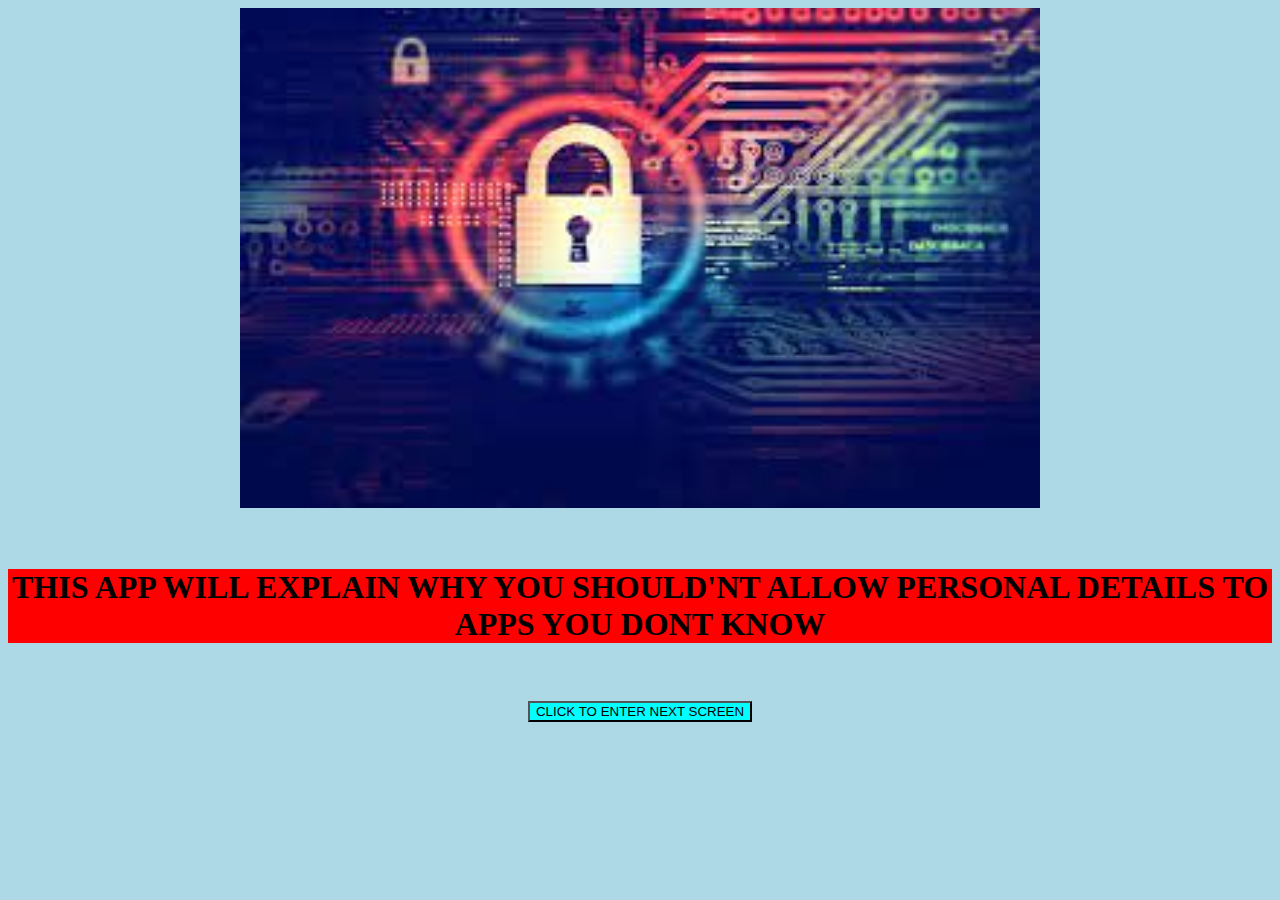
<file: index.html>
<!DOCTYPE html>
<html>
<head>
<link rel="stylesheet" type="text/css" href="style.css">
</head>
<body>
<center>
<img src="IMG.1.jpeg" width="800" height="500">
</center>
<br>
<br>
<center>
    <h1 style="background-color:red">THIS APP WILL EXPLAIN WHY YOU SHOULD'NT ALLOW PERSONAL DETAILS TO APPS YOU DONT KNOW</h1>
</center>
<br>
<br>
<center>
<button style="background-color: aqua;"onclick="location.href='page.html';">CLICK TO ENTER NEXT SCREEN</button>
</center>
</body>
</html>
</file>
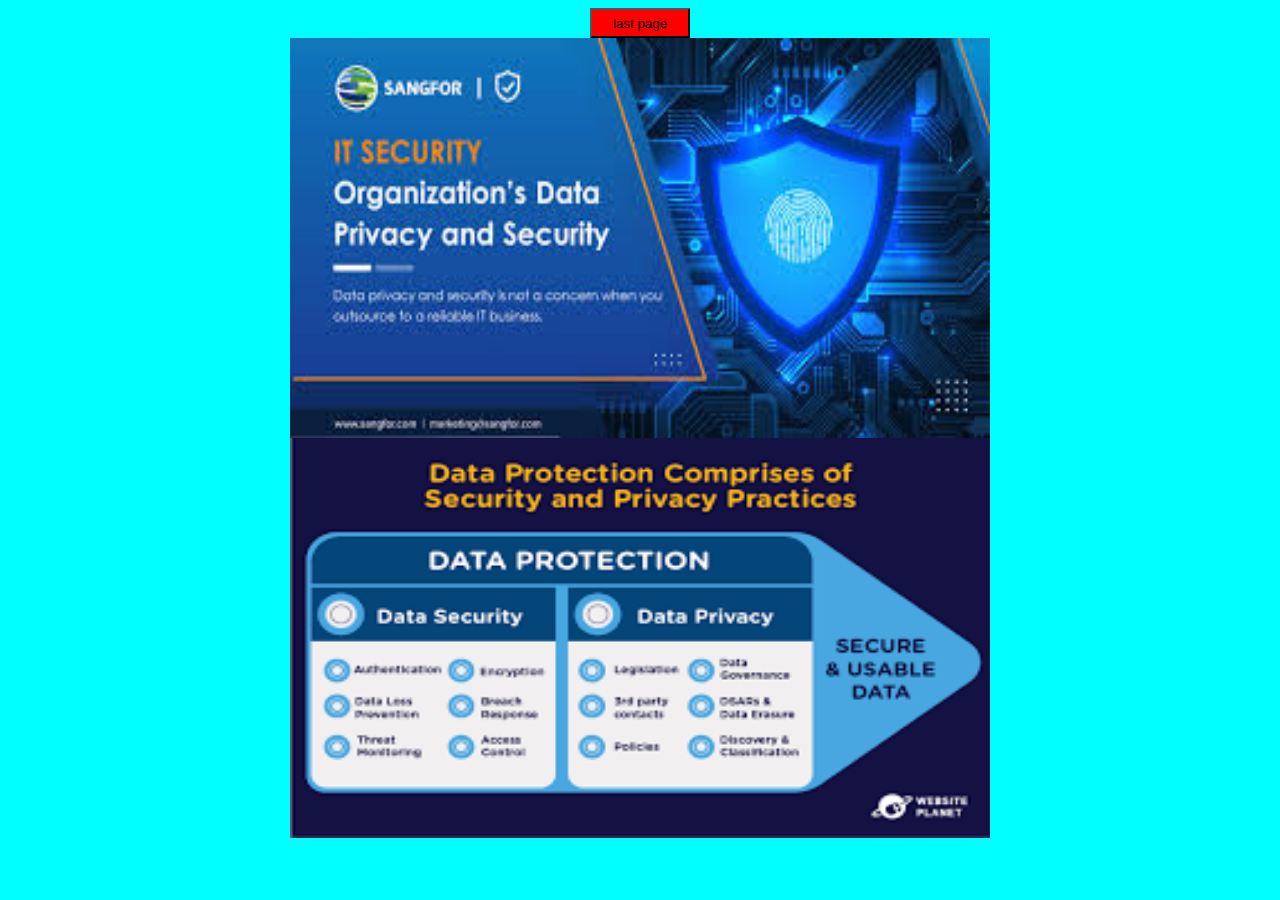
<file: page.html>
<html>
<head>
<link rel="stylesheet" type="text/css" href="page.css">
</head>
<body>
<center>
<button style="background-color: red; width: 100px; height: 30px; "onclick="location.href='page2.html';">last page</button>
</center>
<center>
<img src="images.jpeg" width="700" height="400">
<img src="images.png" width="700" height="400">
</center>
</body>
</file>
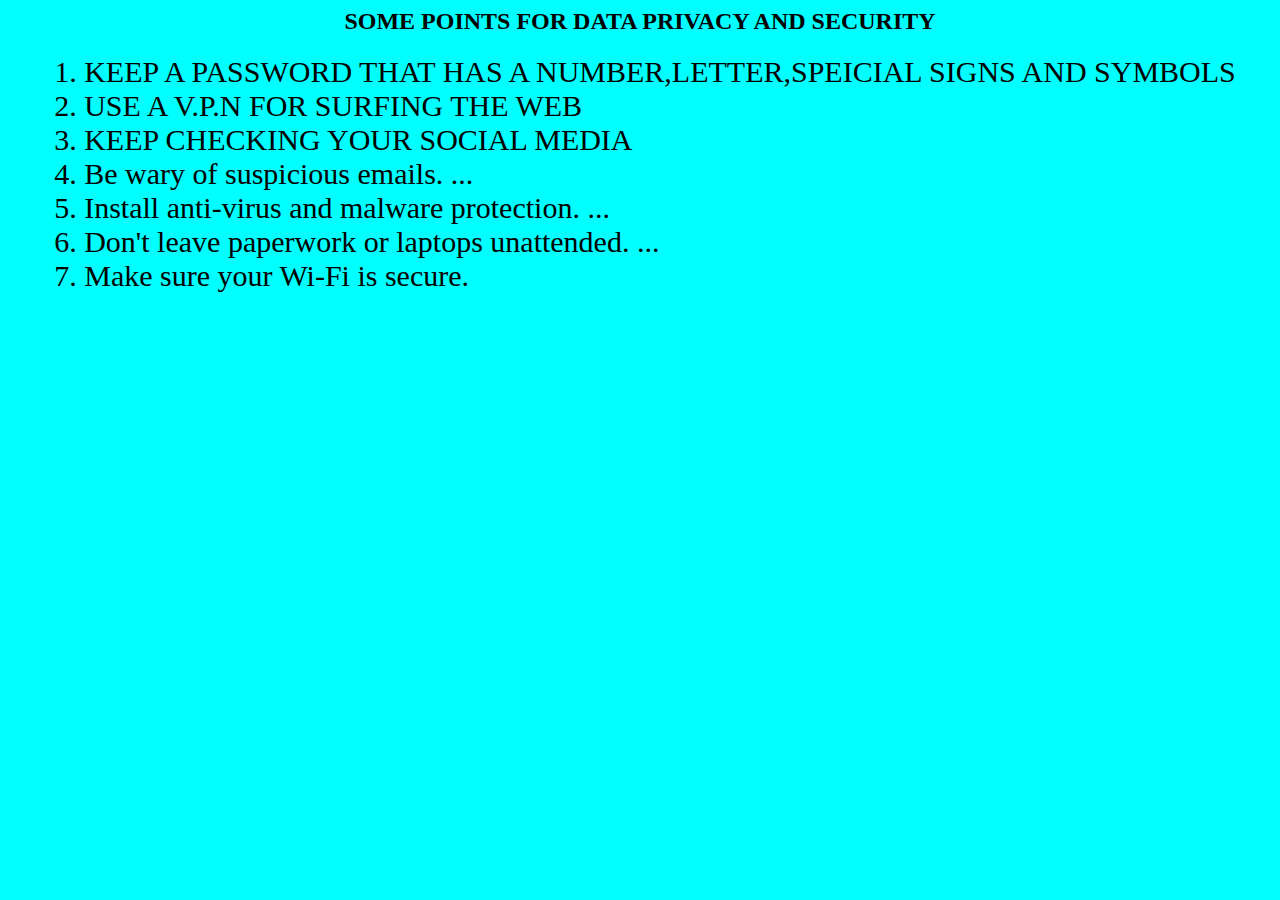
<file: page2.html>
<html>
<head>
<link rel="stylesheet" type="text/css" href="page2.css">
</head>
<body>
<center>
<h2> SOME POINTS FOR DATA PRIVACY AND SECURITY </h2>
</center>
<ol>
 <li>KEEP A PASSWORD THAT HAS A NUMBER,LETTER,SPEICIAL SIGNS AND SYMBOLS</li>
 <li>USE A V.P.N FOR SURFING THE WEB</li>
 <li>KEEP CHECKING YOUR SOCIAL MEDIA </li>
<li> Be wary of suspicious emails. ...</li>
<li> Install anti-virus and malware protection. ...</li>
<li> Don't leave paperwork or laptops unattended. ...</li>
<li> Make sure your Wi-Fi is secure.</li>   
</ol>
</body>
</file>
<file: style.css>
body
{
	background: lightblue;
}
</file>
<file: page.css>
body
{
    background-color: cyan;
}
</file>
<file: page2.css>
body
{
    background-color: aqua;
}
ol
{
    display:table;
    margin:0 auto;
    font-size: 30;
}
</file>
